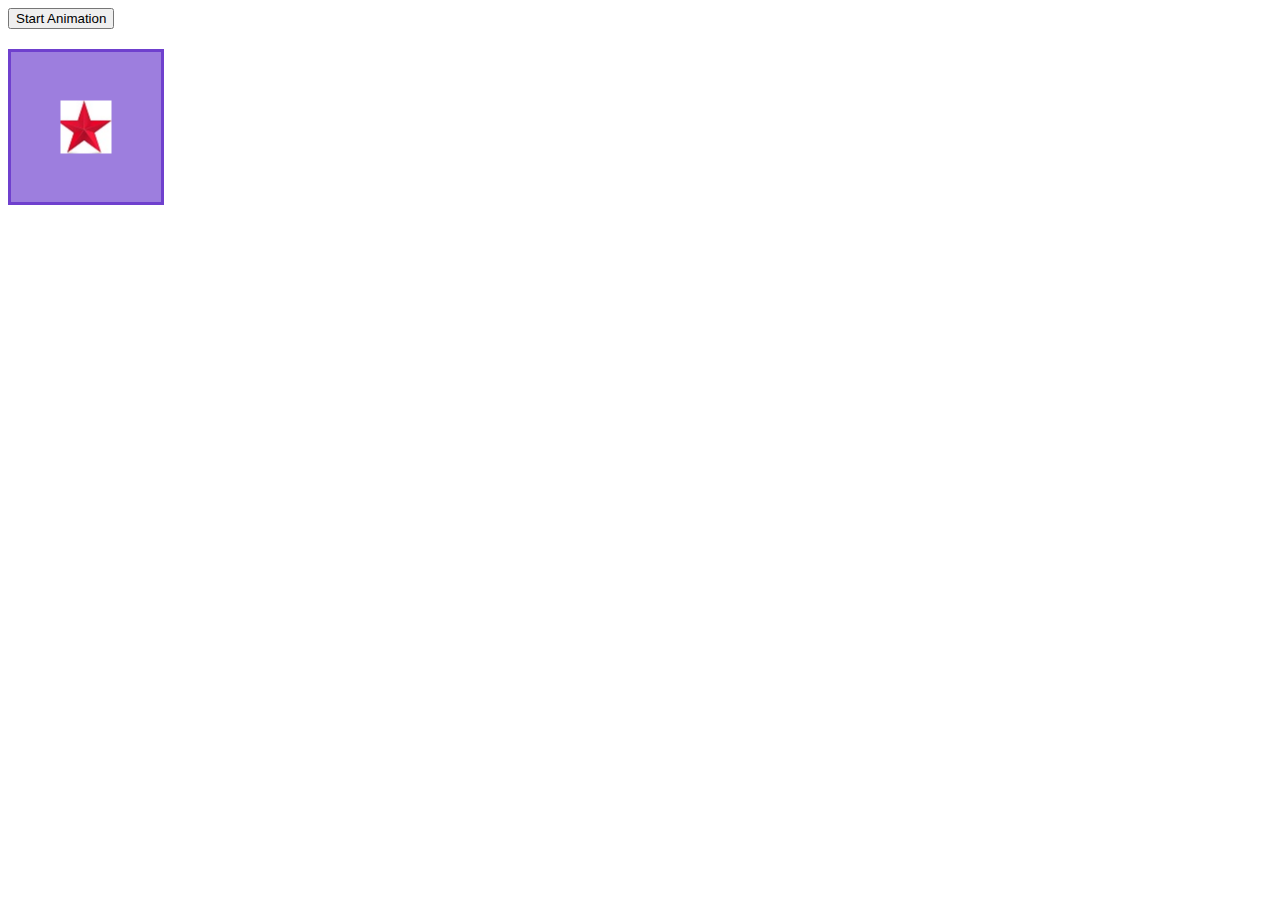
<file: xingxing1.html>
<!DOCTYPE html>
<html lang="en">
<head>
<meta charset="UTF-8">
<title>Example of jQuery Queued Animation</title>
<script src="https://code.jquery.com/jquery-1.12.4.min.js"></script>
<style type="text/css">
    .box{
       width: 150px;
        height: 150px;
        background: #9d7ede;
        margin-top: 20px;
        border-style: solid;
        border-color: #6f40ce;
        position:relative;
    }
    .center {
        display: block;
        position:absolute;
        margin-left: auto;
        margin-right: auto;
        top:50%;
        left:50%;
        transform:translate(-50%, -50%);
    }
</style>
<script type="text/javascript">
$(document).ready(function(){
    $("button").click(function(){
        $(".box")
            .animate({width: "300px"})
            .animate({height: "300px"})
            .animate({marginLeft: "150px"})
            .animate({borderWidth: "10px"})
            .animate({opacity: 0.5});
    });
});
</script>
</head>
<body>
    <button type="button">Start Animation</button>
    <div class="box"><img src="KUVA/wujiaoxing.jpg" class="center"></div>
</body>
</html>
</file>
